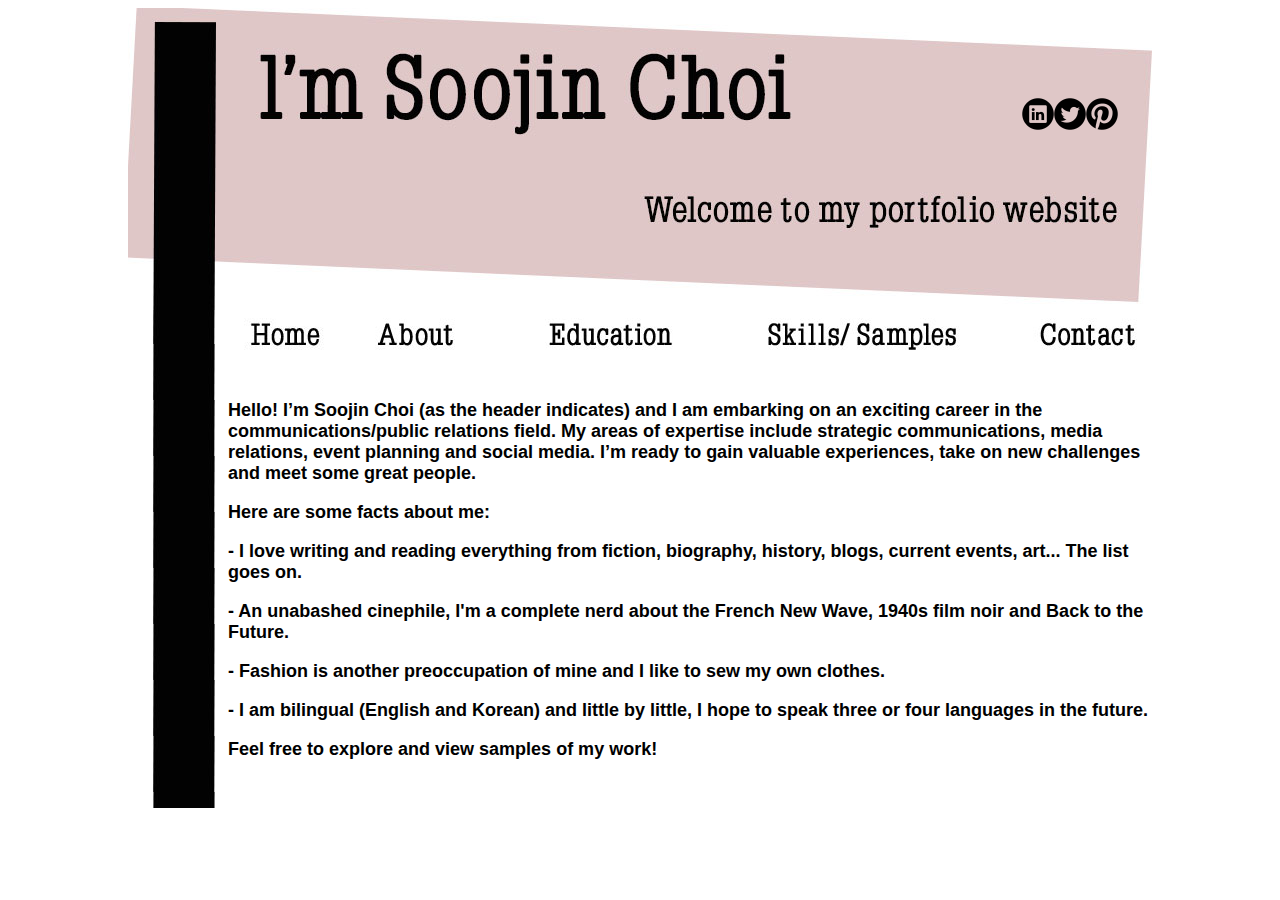
<file: index.html>
<!DOCTYPE html PUBLIC "-//W3C//DTD XHTML 1.0 Transitional//EN" "http://www.w3.org/TR/xhtml1/DTD/xhtml1-transitional.dtd">
<html xmlns="http://www.w3.org/1999/xhtml">
<head>
<meta http-equiv="Content-Type" content="text/html; charset=UTF-8" />
<title>index</title>
<link href="styles.css" rel="stylesheet" type="text/css" />
</head>

<body>

<div class="container">
<div id="socialmedia"><a href="https://ca.linkedin.com/in/soojin-choi-97465b41"><img src="images/social-051_linkedin.png" width="32" height="32" alt="linkedin" /></a><a href="https://twitter.com/iliketosnark"><img src="images/social-043_twitter.png" width="32" height="32" alt="twitter" /></a><a href="http://www.pinterest.com/bunniezrfluffi/"><img src="images/social-073_pinterest.png" width="32" height="32" alt="pinterest" /></a></div>
  <div class="header"></div>
<div id="nav"><a href="index.html"><img src="images/images/home.jpg" width="123" height="42" alt="home" /></a><a href="about.html"><img src="images/images/about.jpg" alt="about" width="146" height="42" border="0" /></a><a href="education.html"><img src="images/images/education.jpg" width="231" height="42" alt="education" /></a><a href="skills.html"><img src="images/images/skills.jpg" width="249" height="42" alt="skills" /></a><a href="contact.html"><img src="images/images/contact.jpg" width="187" height="42" alt="contact" /></a></div>
<div class="content">
  <p>Hello! I&rsquo;m Soojin Choi (as the header indicates) and I am embarking on an exciting career in the communications/public relations field. My areas of expertise include strategic communications, media relations, event planning and social media. I&rsquo;m ready to gain valuable experiences, take on new challenges and meet some great people. </p>
  <p>Here are some facts about me: </p>
  <p>- I love writing and reading everything from fiction, biography, history, blogs, current events, art... The list goes on. </p>
  <p>- An unabashed cinephile,   I'm a complete nerd about the French New Wave, 1940s film noir and Back to the Future. </p>
  <p>- Fashion is another preoccupation of mine and I like to sew my own clothes.  </p>
  <p> - I am bilingual (English and Korean) and little by little, I hope to speak three or four languages in the future. </p>
  <p>Feel free to explore and view samples of my work!</p>
</div>
</div>


</body>
</html>
</file>
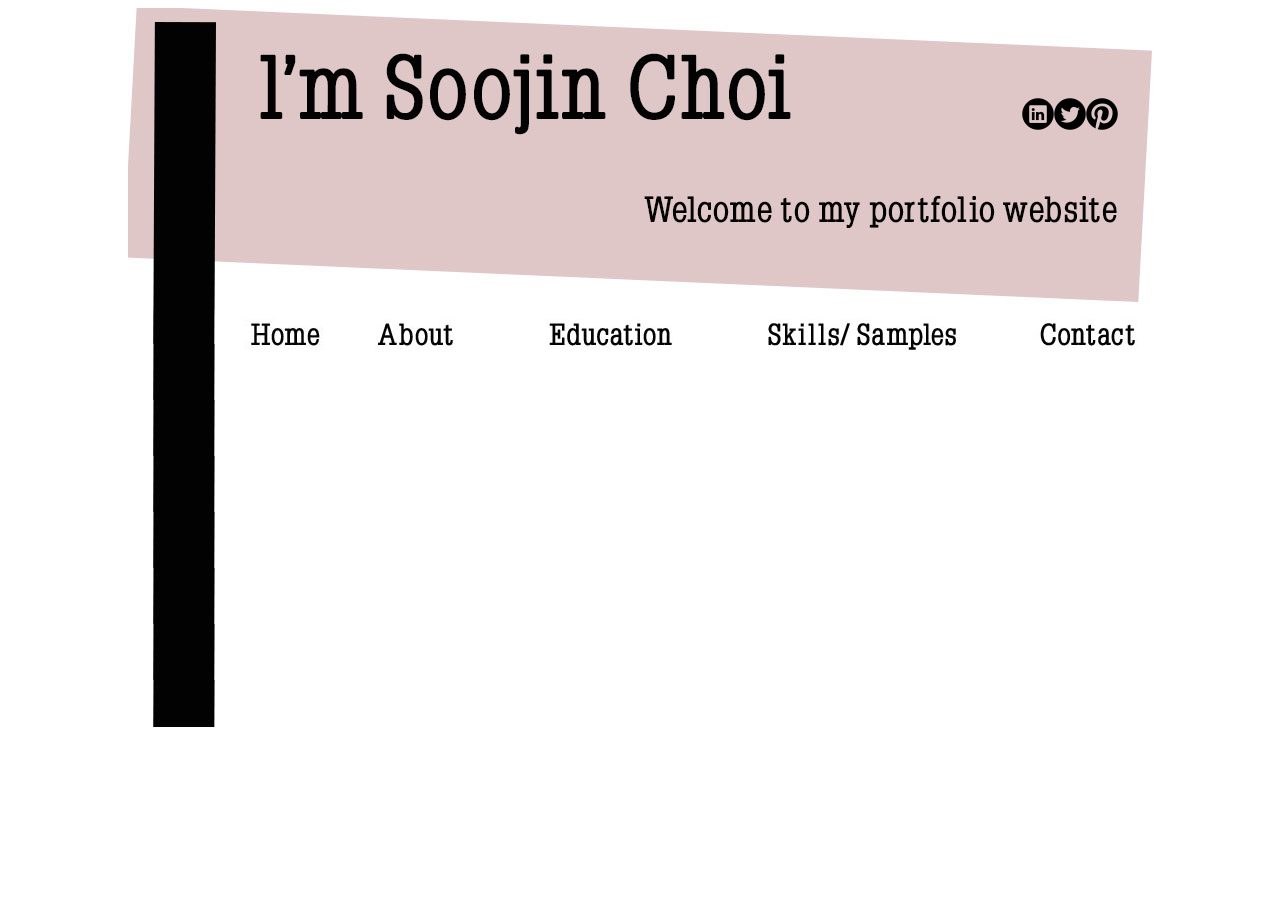
<file: about.html>
<!DOCTYPE html PUBLIC "-//W3C//DTD XHTML 1.0 Transitional//EN" "http://www.w3.org/TR/xhtml1/DTD/xhtml1-transitional.dtd">
<html xmlns="http://www.w3.org/1999/xhtml">
<head>
<meta http-equiv="Content-Type" content="text/html; charset=UTF-8" />
<title>index</title>
<link href="styles.css" rel="stylesheet" type="text/css" />
</head>

<body>

<div class="container">
<div id="socialmedia"><a href="https://ca.linkedin.com/in/soojin-choi-97465b41"><img src="images/social-051_linkedin.png" width="32" height="32" alt="linkedin" /></a><a href="https://twitter.com/iliketosnark"><img src="images/social-043_twitter.png" width="32" height="32" alt="twitter" /></a><a href="http://www.pinterest.com/bunniezrfluffi/"><img src="images/social-073_pinterest.png" width="32" height="32" alt="pinterest" /></a></div>
  <div class="header"></div>
<div id="nav"><a href="index.html"><img src="images/images/home.jpg" width="123" height="42" alt="home" /></a><a href="about.html"><img src="images/images/about.jpg" alt="about" width="146" height="42" border="0" /></a><a href="education.html"><img src="images/images/education.jpg" width="231" height="42" alt="education" /></a><a href="skills.html"><img src="images/images/skills.jpg" width="249" height="42" alt="skills" /></a><a href="contact.html"><img src="images/images/contact.jpg" width="187" height="42" alt="contact" /></a></div>
<div class="content">
<div class="film">
<iframe width="560" height="315" src="https://www.youtube.com/embed/8zaUjCWMmBk" frameborder="0" allowfullscreen></iframe></div>

</div>
</div>


</body>
</html>
</file>
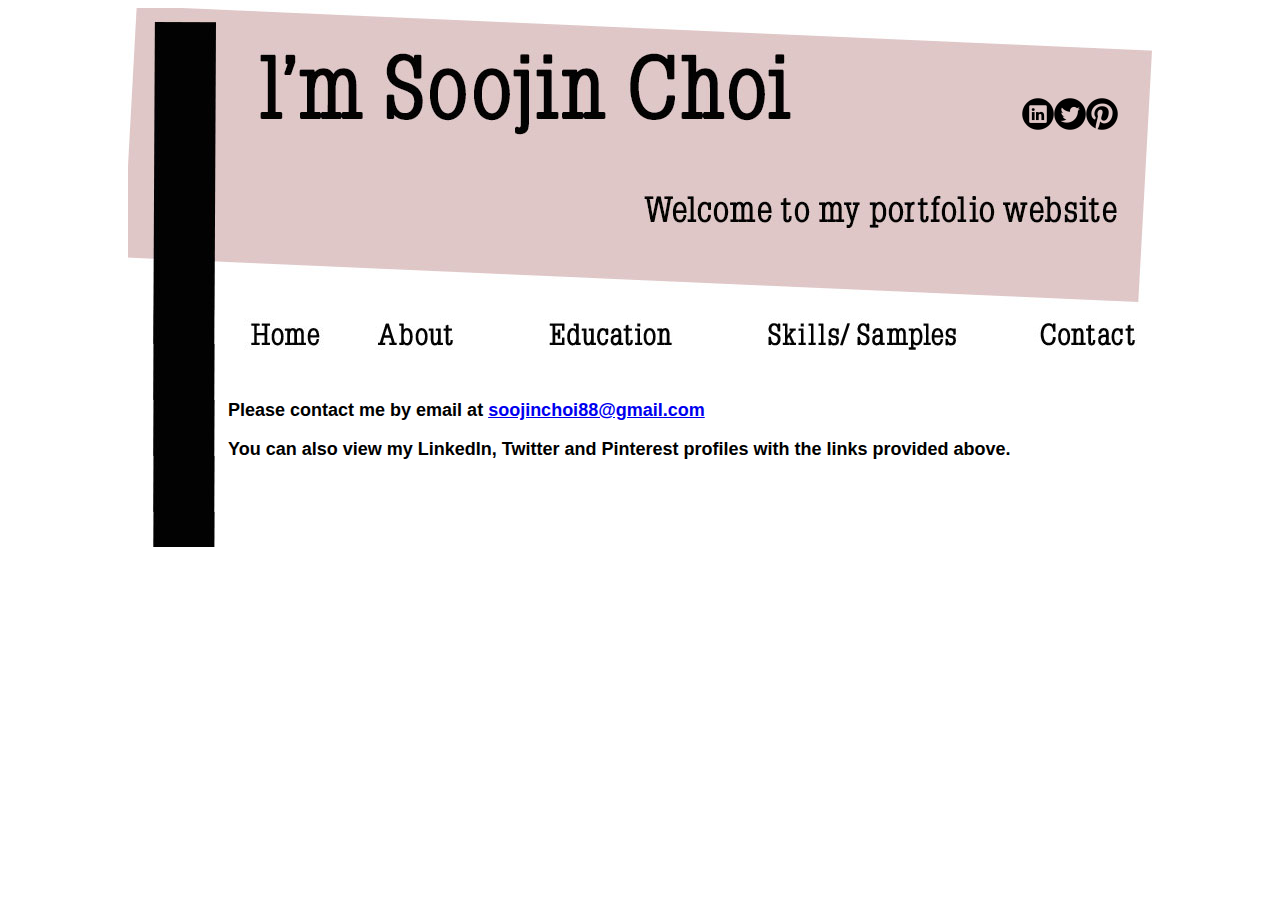
<file: contact.html>
<!DOCTYPE html PUBLIC "-//W3C//DTD XHTML 1.0 Transitional//EN" "http://www.w3.org/TR/xhtml1/DTD/xhtml1-transitional.dtd">
<html xmlns="http://www.w3.org/1999/xhtml">
<head>
<meta http-equiv="Content-Type" content="text/html; charset=UTF-8" />
<title>index</title>
<link href="styles.css" rel="stylesheet" type="text/css" />
</head>

<body>

<div class="container">
<div id="socialmedia"><a href="https://ca.linkedin.com/in/soojin-choi-97465b41"><img src="images/social-051_linkedin.png" width="32" height="32" alt="linkedin" /></a><a href="https://twitter.com/iliketosnark"><img src="images/social-043_twitter.png" width="32" height="32" alt="twitter" /></a><a href="http://www.pinterest.com/bunniezrfluffi/"><img src="images/social-073_pinterest.png" width="32" height="32" alt="pinterest" /></a></div>
  <div class="header"></div>
<div id="nav"><a href="index.html"><img src="images/images/home.jpg" width="123" height="42" alt="home" /></a><a href="about.html"><img src="images/images/about.jpg" alt="about" width="146" height="42" border="0" /></a><a href="education.html"><img src="images/images/education.jpg" width="231" height="42" alt="education" /></a><a href="skills.html"><img src="images/images/skills.jpg" width="249" height="42" alt="skills" /></a><a href="contact.html"><img src="images/images/contact.jpg" width="187" height="42" alt="contact" /></a></div>
<div class="content">
  <p>Please contact me by email at <a href="mailto:soojinchoi88@gmail.com">soojinchoi88@gmail.com</a></p>
  <p>You can also view my LinkedIn, Twitter and Pinterest profiles with the links provided above.</p>
  <p>&nbsp;</p>
</div>
</div>


</body>
</html>
</file>
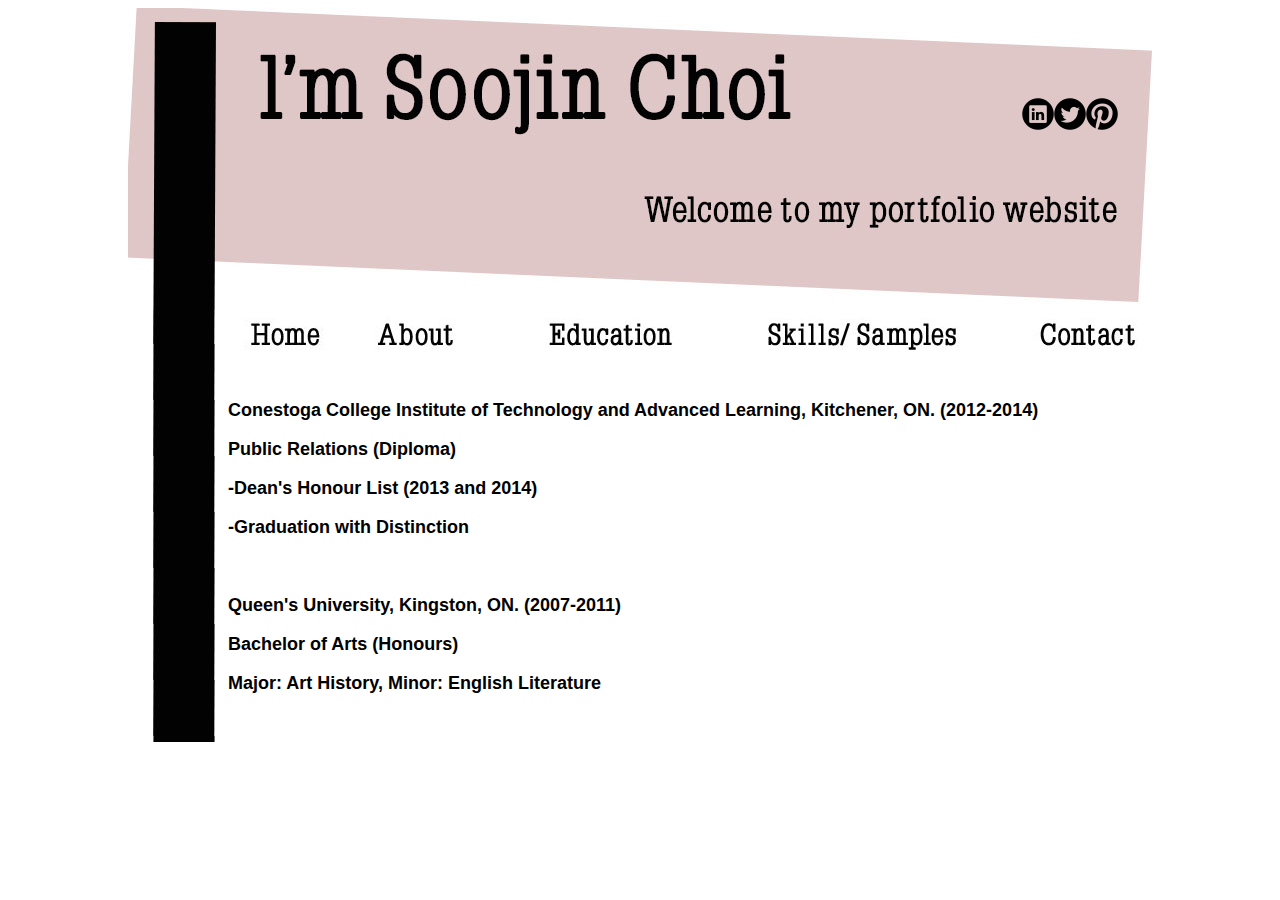
<file: education.html>
<!DOCTYPE html PUBLIC "-//W3C//DTD XHTML 1.0 Transitional//EN" "http://www.w3.org/TR/xhtml1/DTD/xhtml1-transitional.dtd">
<html xmlns="http://www.w3.org/1999/xhtml">
<head>
<meta http-equiv="Content-Type" content="text/html; charset=UTF-8" />
<title>index</title>
<link href="styles.css" rel="stylesheet" type="text/css" />
</head>

<body>

<div class="container">
<div id="socialmedia"><a href="https://ca.linkedin.com/in/soojin-choi-97465b41"><img src="images/social-051_linkedin.png" width="32" height="32" alt="linkedin" /></a><a href="https://twitter.com/iliketosnark"><img src="images/social-043_twitter.png" width="32" height="32" alt="twitter" /></a><a href="http://www.pinterest.com/bunniezrfluffi/"><img src="images/social-073_pinterest.png" width="32" height="32" alt="pinterest" /></a></div>
  <div class="header"></div>
<div id="nav"><a href="index.html"><img src="images/images/home.jpg" width="123" height="42" alt="home" /></a><a href="about.html"><img src="images/images/about.jpg" alt="about" width="146" height="42" border="0" /></a><a href="education.html"><img src="images/images/education.jpg" width="231" height="42" alt="education" /></a><a href="skills.html"><img src="images/images/skills.jpg" width="249" height="42" alt="skills" /></a><a href="contact.html"><img src="images/images/contact.jpg" width="187" height="42" alt="contact" /></a></div>
<div class="content">
  <p><strong>Conestoga College Institute of Technology and Advanced Learning, Kitchener, ON. (2012-2014)</strong>  </p>
  <p>Public Relations (Diploma)</p>
  <p>-Dean's Honour List (2013 and 2014)</p>
  <p>-Graduation with Distinction</p>
  <p>&nbsp;</p>
  <p><strong>Queen's University, Kingston, ON. (2007-2011)</strong>  </p>
  <p>Bachelor of Arts (Honours)</p>
  <p>Major: Art History, Minor: English Literature</p>
</div>
</div>


</body>
</html>
</file>
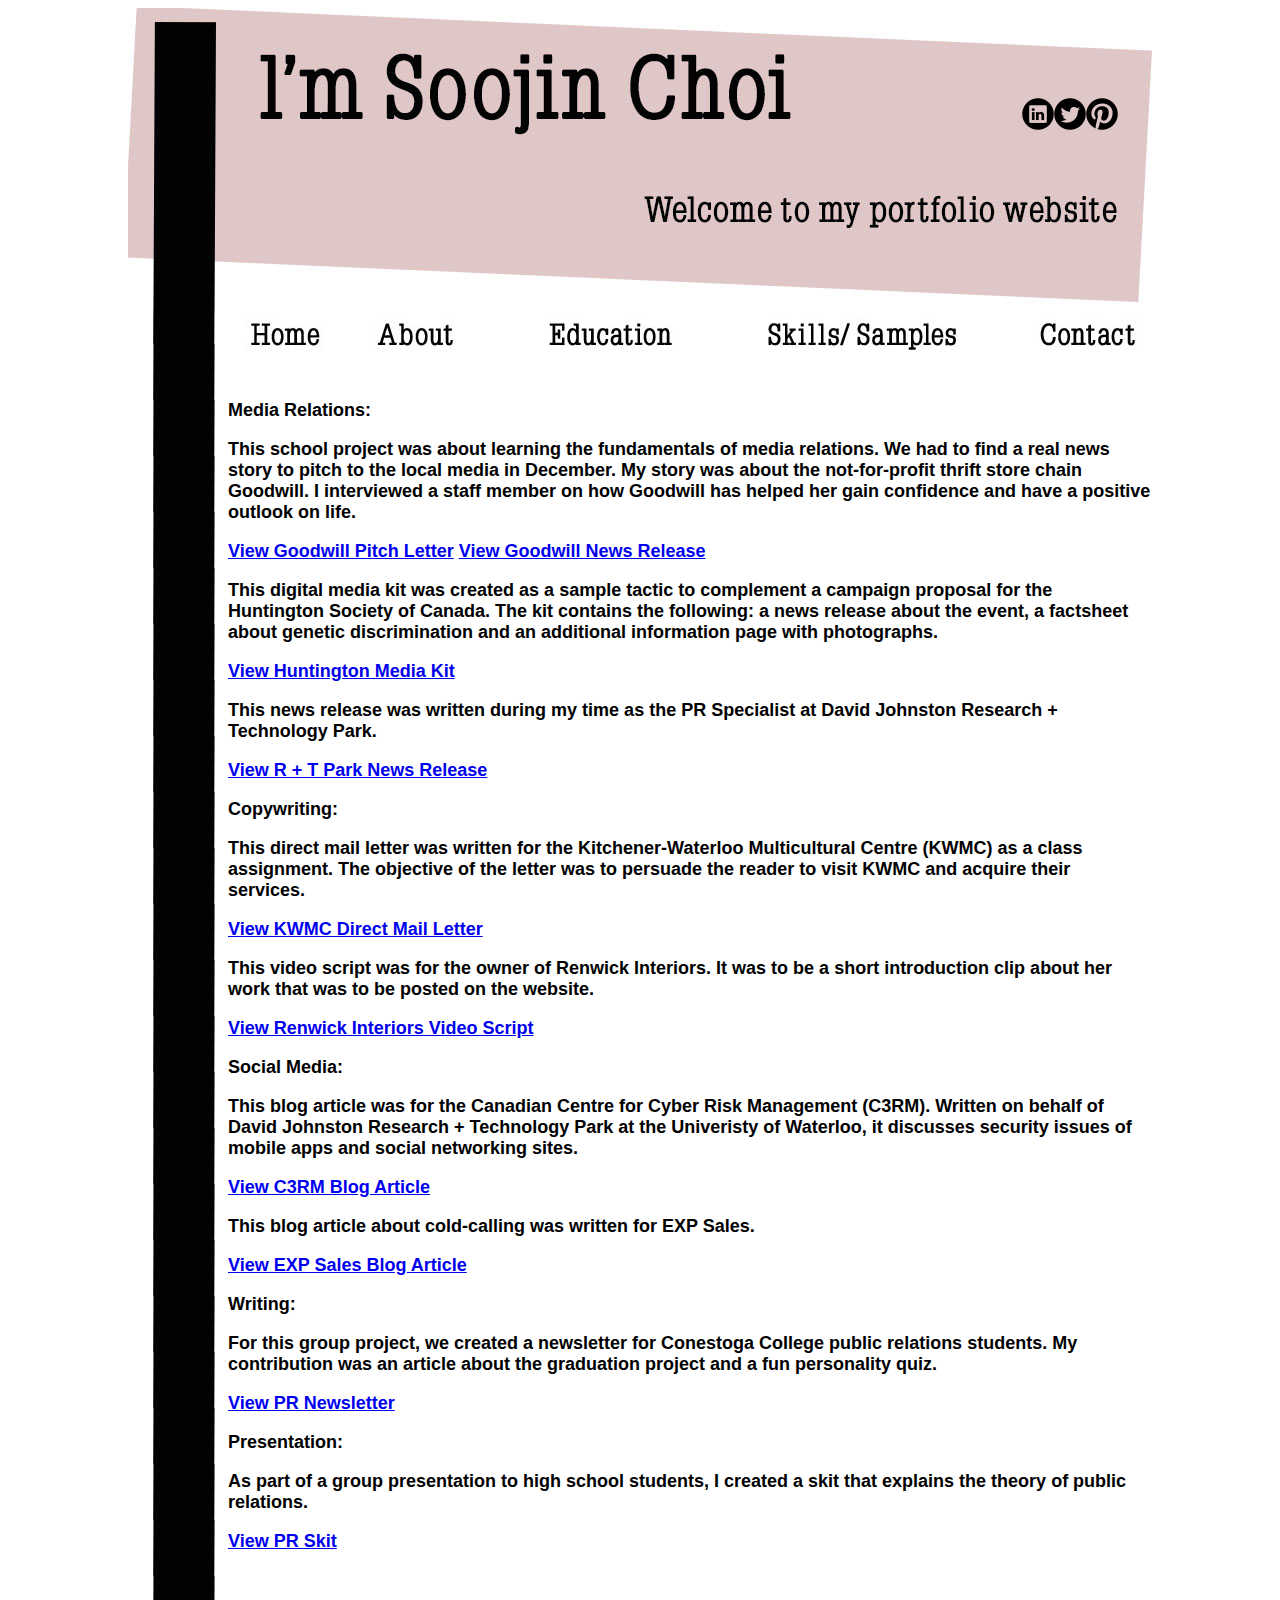
<file: skills.html>
<!DOCTYPE html PUBLIC "-//W3C//DTD XHTML 1.0 Transitional//EN" "http://www.w3.org/TR/xhtml1/DTD/xhtml1-transitional.dtd">
<html xmlns="http://www.w3.org/1999/xhtml">
<head>
<meta http-equiv="Content-Type" content="text/html; charset=UTF-8" />
<title>index</title>
<link href="styles.css" rel="stylesheet" type="text/css" />
</head>

<body>

<div class="container">
<div id="socialmedia"><a href="https://ca.linkedin.com/in/soojin-choi-97465b41"><img src="images/social-051_linkedin.png" width="32" height="32" alt="linkedin" /></a><a href="https://twitter.com/iliketosnark"><img src="images/social-043_twitter.png" width="32" height="32" alt="twitter" /></a><a href="http://www.pinterest.com/bunniezrfluffi/"><img src="images/social-073_pinterest.png" width="32" height="32" alt="pinterest" /></a></div>
  <div class="header"></div>
<div id="nav"><a href="index.html"><img src="images/images/home.jpg" width="123" height="42" alt="home" /></a><a href="about.html"><img src="images/images/about.jpg" alt="about" width="146" height="42" border="0" /></a><a href="education.html"><img src="images/images/education.jpg" width="231" height="42" alt="education" /></a><a href="skills.html"><img src="images/images/skills.jpg" width="249" height="42" alt="skills" /></a><a href="contact.html"><img src="images/images/contact.jpg" width="187" height="42" alt="contact" /></a></div>
<div class="content">
  <p>Media Relations:</p>
  <p>This school project was about learning the fundamentals of media relations. We had to find a real news story to pitch to the local media in December. My story was about the not-for-profit thrift store chain Goodwill. I interviewed a staff member on how Goodwill has helped her gain confidence and have a positive outlook on life. </p>
  <p><a href="website_samples/goodwill_pitchletter.pdf">View Goodwill Pitch Letter</a> <a href="website_samples/goodwill_newsrelease.pdf">View Goodwill News Release</a>  </p>
  <p>This digital media kit was created as a sample tactic to complement a campaign proposal for the Huntington Society of Canada. The kit contains the following: a news release about the event, a factsheet about genetic discrimination and an additional information page with photographs.</p>
  <p><a href="website_samples/huntington_media_kit.pdf">View Huntington Media Kit</a>  </p>
  <p>This news release was written during my time as the PR Specialist at David Johnston Research + Technology Park. </p>
  <p><a href="website_samples/rtpark_newsrelease.pdf">View R + T Park News Release</a></p>
  <p>Copywriting:</p>
  <p>This direct mail letter was written for the Kitchener-Waterloo Multicultural Centre (KWMC) as a class assignment. The objective of the letter was to persuade the reader to visit KWMC and acquire their services.</p>
  <p><a href="website_samples/direct_mail_letter.pdf">View KWMC Direct Mail Letter</a></p>
  <p>This video script was for the owner of Renwick Interiors. It was to be a short introduction clip about her work that was to be posted on the website.</p>
  <p><a href="website_samples/renwick.pdf">View Renwick Interiors Video Script</a></p>
  <p>Social Media:</p>
  <p>This blog article was for the Canadian Centre for Cyber Risk Management (C3RM). Written on behalf of David Johnston Research + Technology Park at the Univeristy of Waterloo, it discusses security issues of mobile apps and social networking sites.</p>
  <p><a href="website_samples/c3rm_blog.pdf">View C3RM Blog Article</a></p>
  <p>This blog article about cold-calling was written for EXP Sales.</p>
  <p><a href="website_samples/coldcalling_blog.pdf">View EXP Sales Blog Article</a></p>
  <p>Writing:</p>
  <p>For this group project, we created a newsletter for Conestoga College public relations students. My contribution was an article about the graduation project and a fun personality quiz.</p>
  <p><a href="website_samples/pr_newsletter.pdf">View PR Newsletter</a></p>
  <p>Presentation:</p>
  <p>As part of a group presentation to high school students, I created a skit that explains the theory of public relations.</p>
  <p><a href="website_samples/pr_skit.pdf">View PR Skit</a></p>
</div>
</div>


</body>
</html>
</file>
<file: styles.css>
.container {
	background-image: url(images/blackbar.jpg);
	width: 1024px;
	margin-right: auto;
	margin-left: auto;
}
.header {
	background-image:url(images/header.jpg);
	height: 302px;
	width: 1024px;
}
#socialmedia {
	float:right;
	width:100px;
	height:auto;
	margin-right: 30px;
	margin-top:90px;
}
#nav {
	height:auto;
	width: 1024px;
	margin-left: 100px;
	margin-top:0px;
	margin-right:0px;
	margin-bottom: 0px;
	background-color:transparent;
}
.content {
	height: auto;
	padding-left: 100px;
	padding-bottom: 30px;
	padding-right: 0px;
	padding-top: 30px;
	font-family: Tahoma, Geneva, sans-serif;
	font-size: 18px;
	font-weight: bold;
}
.film {
	display: block;
	margin-left: 150px;
}
</file>
